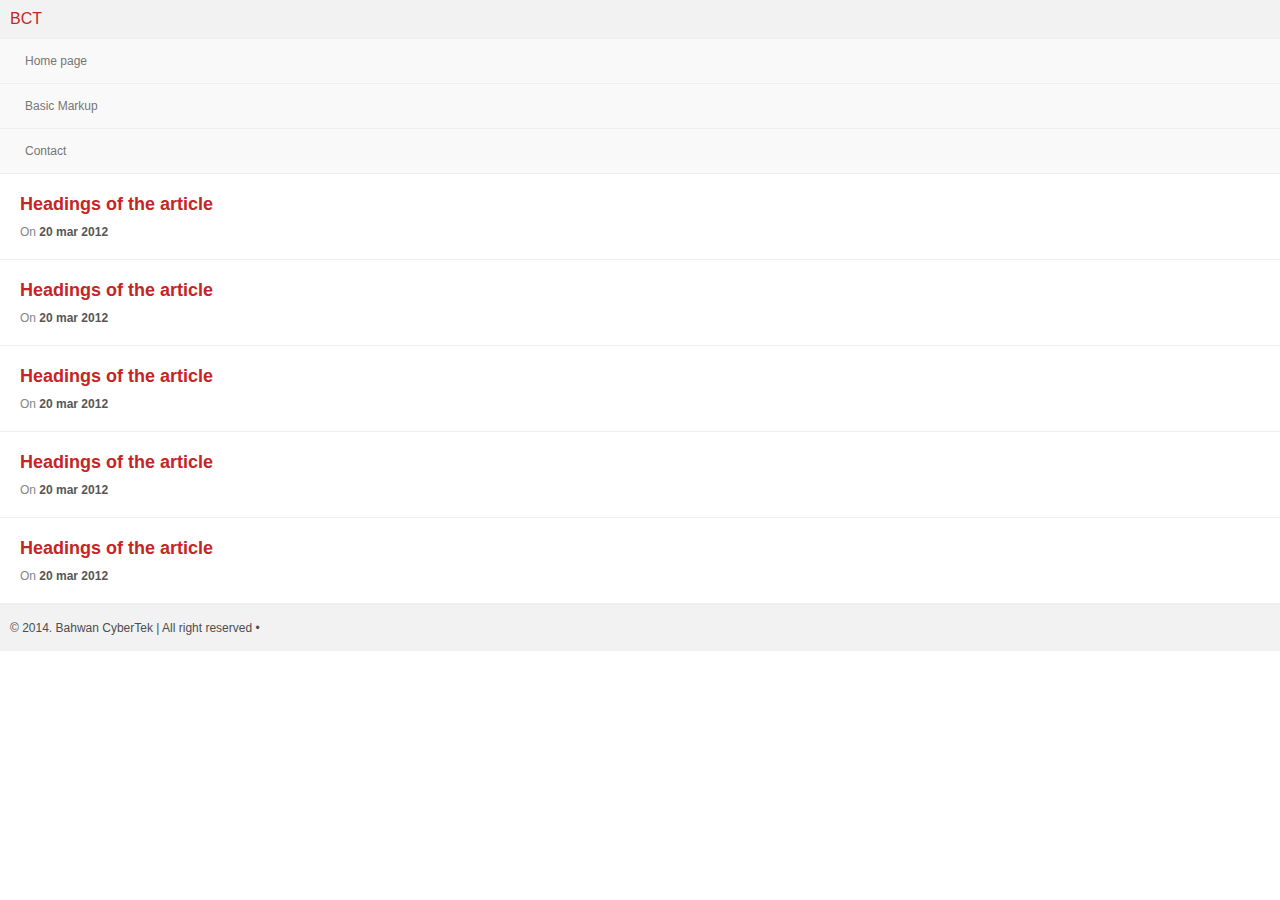
<file: index.html>
<!DOCTYPE html>
<html>
    <head>
        <meta charset="UTF-8" />
        <meta name="viewport" content="width=device-width; initial-scale=1.0; maximum-scale=1.0;">
        <title>BCT</title>
        <link href="css/style.css" rel="stylesheet" type="text/css" />
        <meta name="keywords" content="free mobile website templates, free iphonee mobile website templates ,free android mobile website templates, free high end touche mobile website templates" />
    </head>
<body>
	<header>
        <div class="logo">
            <a href="index.html">
                BCT
            </a>
        </div>
		<nav class="vertical menu">
            <ul>
                <li><a href="index.html">Home page</a></li>
                <li><a href="basic_markup.html">Basic Markup</a></li>
                <li><a href="contact.html">Contact</a></li>
            </ul>
        </nav> 
        <div class="clear"></div>
    </header>    
    <div class="content">
    <article class="underline">
    	<h2><a href="basic_markup.html">Headings of the article</a></h2>
		<div class="date">On
		<span>20 mar 2012</span>
		</div>
    </article>
    <article class="underline">
    	<h2><a href="basic_markup.html">Headings of the article</a></h2>
		<div class="date">On
		<span>20 mar 2012</span>
		</div>
    </article>
    <article class="underline">
    	<h2><a href="basic_markup.html">Headings of the article</a></h2>
		<div class="date">On
		<span>20 mar 2012</span>
		</div>
    </article>
    <article class="underline">
    	<h2><a href="basic_markup.html">Headings of the article</a></h2>
		<div class="date">On
		<span>20 mar 2012</span>
		</div>
    </article>
    <article class="underline">
    	<h2><a href="basic_markup.html">Headings of the article</a></h2>
		<div class="date">On
		<span>20 mar 2012</span>
		</div>
    </article>
    </div>
    <footer>
        <p class="copy">&copy; 2014. Bahwan CyberTek | All right reserved &bull; </p>
    </footer>
</body>
</html>
</file>
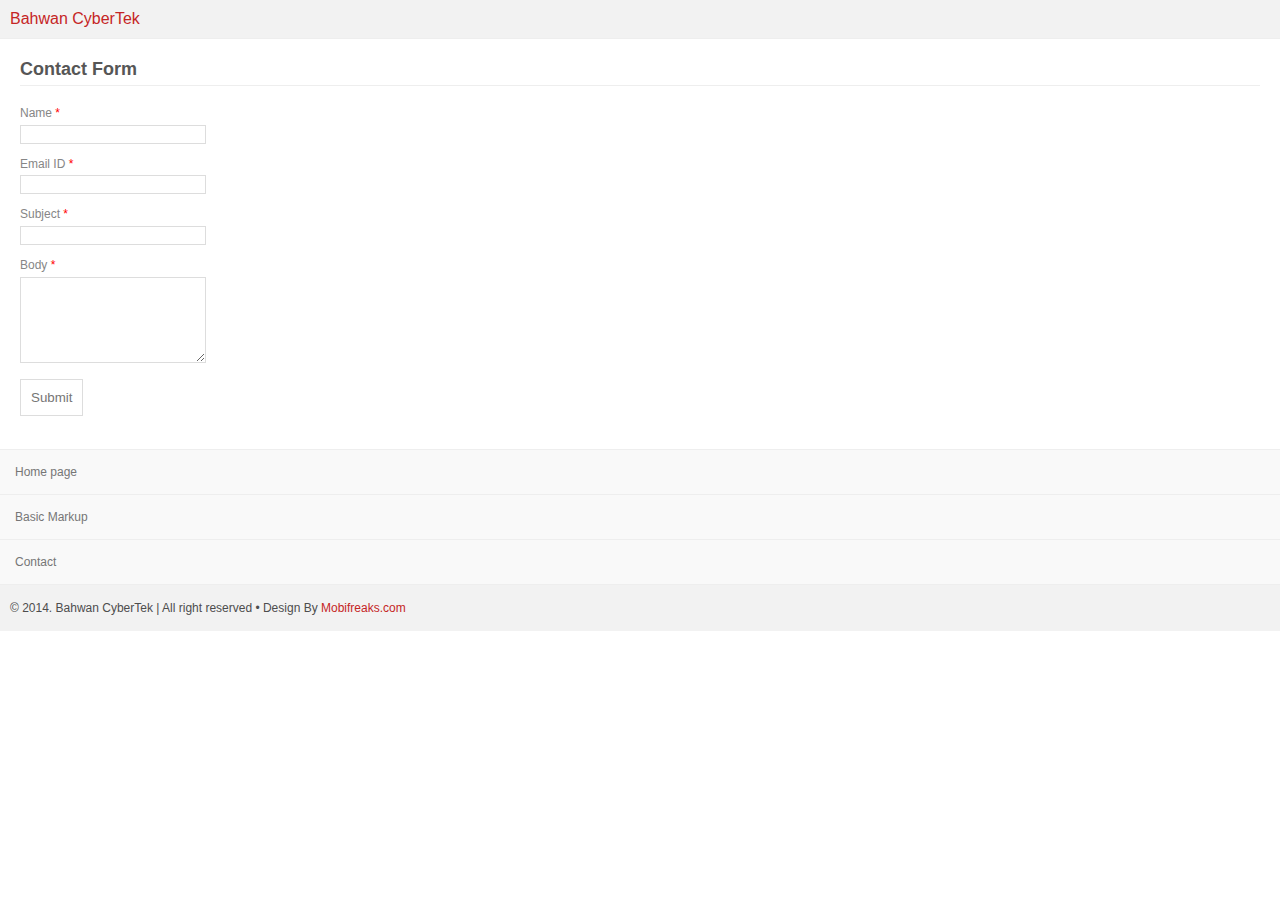
<file: contact.html>
<!DOCTYPE html>
<html>
    <head>
        <meta charset="UTF-8" />
        <meta name="viewport" content="width=device-width; initial-scale=1.0; maximum-scale=1.0;">
        <title>Bahwan CyberTek</title>
        <link href="css/style.css" rel="stylesheet" type="text/css" />
        <meta name="keywords" content="free mobile website templates, free iphonee mobile website templates ,free android mobile website templates, free high end touche mobile website templates" />
    </head>
<body>
	<header>
        <div class="logo">
            <a href="index.html">
                Bahwan CyberTek
            </a>
        </div>
		<div class="clear"></div>
    </header>
    <div class="content">
    <article>
    	<h2 class="underline">Contact Form</h2>
			<form action="sendmail.php" method="post" class="label-top">
			    <div>
			         <label for="name">Name <span class="red">*</span></label>
			         <input type="text" name="name" id="name" value="" tabindex="1" />
			    </div>
			    <div>
			         <label for="email">Email ID <span class="red">*</span></label>
			         <input type="text" name="email" id="email" value="" tabindex="1" />
			    </div>
			    <div>
			         <label for="subject">Subject <span class="red">*</span></label>
			         <input type="text" name="subject" id="subject" value="" tabindex="1" />
			    </div>
			    <div>
					<label for="Body">Body <span class="red">*</span></label>
					<textarea cols="40" rows="8" name="Body" id="Body"></textarea>
				</div>
				<div>
				    <input type="submit" value="Submit" />
			    </div>
			</form>
    </article>
    <footer>
        <nav class="vertical menu">
            <ul>
                <li><a href="index.html">Home page</a></li>
                <li><a href="basic_markup.html">Basic Markup</a></li>
                <li><a href="contact.html">Contact</a></li>
            </ul>
        </nav> 
        <p class="copy">&copy; 2014. Bahwan CyberTek | All right reserved &bull; Design By <a href="http://www.mobifreaks.com" title="Design By mobifreaks.com">Mobifreaks.com</a></p>
    </footer>
</body>
</html>
</file>
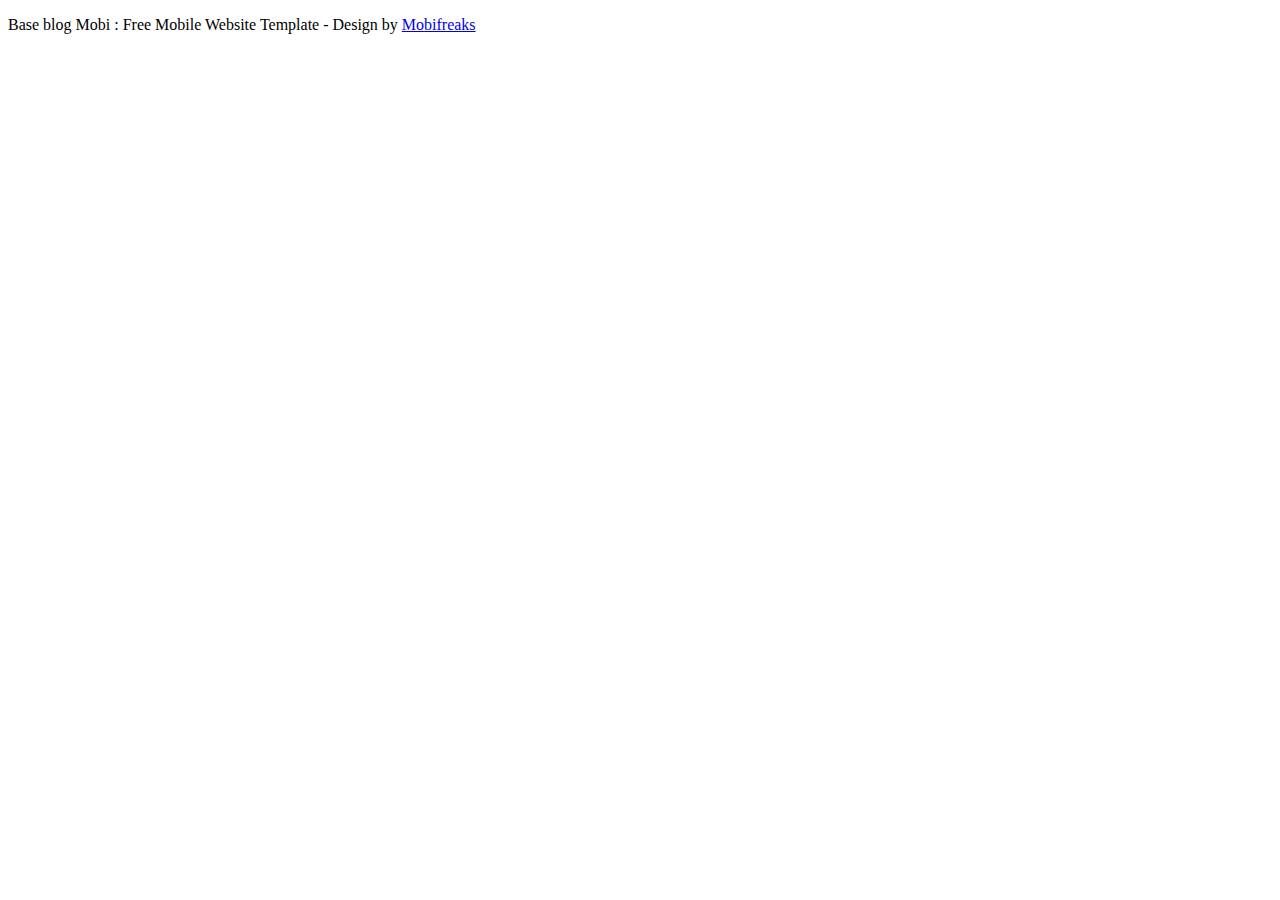
<file: readme.html>
<!DOCTYPE HTML>
<html>
<head>
	<title>Base blog Mobi : Free Mobile Website Template readme file</title>
</head>
<body>
	<p>Base blog Mobi : Free Mobile Website Template - Design by <a href="http://mobifreaks.com">Mobifreaks</a></p>
</body>
</html>
</file>
<file: css/style.css>
html,body,div,span,applet,object,iframe,h1,h2,h3,h4,h5,h6,p,blockquote,pre,a,abbr,acronym,address,big,cite,code,del,dfn,em,img,ins,kbd,q,s,samp,small,strike,strong,sub,sup,tt,var,b,u,i,dl,dt,dd,ol,nav ul,nav li,fieldset,form,label,legend,table,caption,tbody,tfoot,thead,tr,th,td,article,aside,canvas,details,embed,figure,figcaption,footer,header,hgroup,menu,nav,output,ruby,section,summary,time,mark,audio,video{margin:0;padding:0;border:0;font-size:100%;font:inherit;vertical-align:baseline;}
article, aside, details, figcaption, figure,footer, header, hgroup, menu, nav, section {display: block;}
ol,ul{list-style:none;}
blockquote,q{quotes:none;}
blockquote:before,blockquote:after,q:before,q:after{content:'';content:none;}
table{border-collapse:collapse;border-spacing:0;}
/* start editing from here */
a{text-decoration:none;}
.txt-rt{text-align:right;}/* text align right */
.txt-lt{text-align:left;}/* text align left */
.txt-center{text-align:center;}/* text align center */
.float-rt{float:right;}/* float right */
.float-lt{float:left;}/* float left */
.clear{clear:both;}/* clear float */
.pos-relative{position:relative;}/* Position Relative */
.pos-absolute{position:absolute;}/* Position Absolute */
.vertical-base{	vertical-align:baseline;}/* vertical align baseline */
.vertical-top{	vertical-align:top;}/* vertical align top */
.underline{	padding-bottom:5px;	border-bottom: 1px solid #eee; margin:0 0 20px 0;}/* Add 5px bottom padding and a underline */
nav.vertical ul li{	display:block;}/* vertical menu */
nav.horizontal ul li{	display: inline-block;}/* horizontal menu */
img{max-width:100%;}
/*img[width],img[height]{width:auto;height:auto;} wordpress hack to reset the attributes (while making responsive) */
body{
	font-family:Arial, Helvetica, sans-serif;
}
article{
	font-size:16px;
	color:#868686;
}
article,
article.underline{
	padding:20px;
	margin-bottom:0;
}
article.underline h2:first-child,
article.underline h1:first-child{
	margin-bottom:10px;	
}
article img{
	margin:10px 0;
}
a{ color:#c52525;}
a:hover{ color:#198585;}
/* headings */
h1, h2, h3, h4, h5, h6{
	font-weight:bold;
	color:#565656;
}
h1{
	font-size: 24px;
	margin:0 0 .2em 0;
}
h2{
	font-size: 18px;
	margin:0 0 .3em 0;
}
h3{
	font-size: 16px;
	margin:0 0 .4em 0;
}
h4{
	font-size: 14px;
}
h5, h6{
	font-size: 12px;
}
h4, h5, h6{
	margin:0 0 .6em 0;	
}
/* paragraph */
p{
	line-height:26px;
	margin:0 0 16px 0;
}
/* TextFormatting */
strong, b {
	font-weight: bold;
}
i, cite, em, var, address, dfn {
	font-style: italic;
}
small {
	font-size: smaller;
}
del {
	text-decoration: line-through;
}
ins {
	text-decoration: underline;
}
sup {
	vertical-align: super;
}
sub {
	vertical-align: sub;
}
sub, sup{
	font-size: smaller;	
}
code, kbd, samp, pre, .pre-text {
font-family: monospace;
}
q{
	display:inline;
}
q:before {
content: open-quote;
}
q:after {
content: close-quote;
}
address{
	line-height: 22px;
	margin:0 0 16px 0;
}
abbr[title]{
	border-bottom:1px dotted #565656;
}
/* blcokquote */
blockquote{
	margin:16px 0 16px 40px;
}
/* pre */
pre, .pre-text{
	display: block;
	white-space: pre;
	margin: 1em 0px;
}
/* HTMl lists */
ul,ol,dl{
	display: block;
	margin:1em 0 1em 0;
}
ul, ol{
	padding-left: 40px;	
}
ul{
	list-style-type: disc;
}
ol{
	list-style-type: decimal;
}
dt, dd{
	display: block;	
	margin:0 0 0.5em 0;
}
dt{
	font-weight: bold;
}
dd {
	margin-left: 2em;
}
form label{
	font-size:12px;
	margin-bottom: 0.4em;
}
form input[type=text],
form input[type=password]{
	width:180px;
	
}
form input[type=text],
form input[type=password],textarea{
	border:1px solid #ddd;	
}
form input[type=text],
form input[type=password],textarea{
	-webkit-appearance:none;
	-moz-appearance:none;
}
form input[type="radio"]{
	position:relative;
	top:1px;
}
form div{
	margin:0 0 0.8em 0;
}
form textarea{
	width:180px;
	height:80px;
}
.label-top label{
	display:block;
}
label.inline{
	display:inline-block;
}
form label span.red{
	color:#ff0000;
}
form input[type=submit]{
	border:1px solid #ddd;
	background:#fff;
	color:#767676;
	padding: 10px;
	margin:0;
	cursor: pointer;	
}
/* -- header -- */
header{
	border-bottom:1px solid #eee;
	background:#f2f2f2;
}
.logo{
	padding:10px;
}
.logo img{
	display:block;
}
footer{
	border-top:1px solid #eee;
	background:#f2f2f2;
	color:#4d4d4d;
}
footer p{	
	font-size:12px;
	margin:0;
}
.copy{
	padding:10px;
}
.copy a{
	color:#c52525;
}
/* -- menu -- */
.menu{
}
.menu a{
	background:#f9f9f9;
	border-bottom:1px solid #eee;
	display:block;
	padding:15px;
	color:#767676;
	font-size:12px;
}
.menu a:hover{
	background:#fff;
}
header .menu{
	border-top:1px solid #eee;
}
header .menu a{
	padding:15px 15px 15px 25px;
}
header .menu li:last-child a{
	border-bottom:none;
}
/* Date */
.date{
	font-size:12px;
}
.date span{
	font-weight:bold;
	color:#565656;
}
</file>
